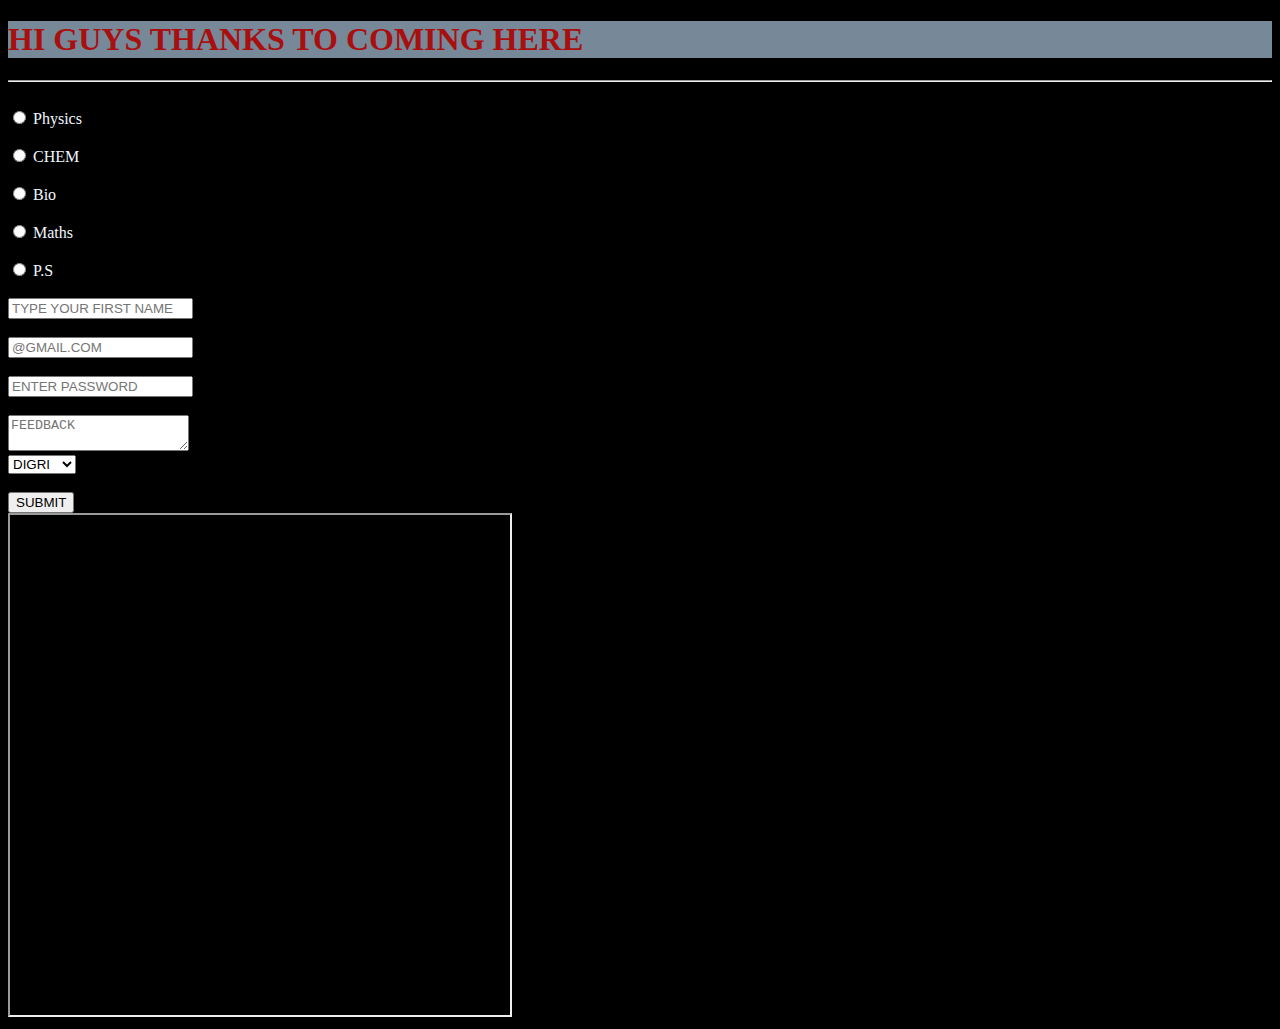
<file: pro.html>
<!DOCTYPE html>
<html lang="en">
<head>
    <meta charset="UTF-8">
    <meta name="viewport" content="width=device-width, initial-scale=1.0">
    <title>Document</title>
    <style>
h1{
color: rgb(168, 15, 15);
background-color: lightslategray;

}

    </style>
    <link rel="stylesheet" href="best.css">
</head>
<body>
    <h1> HI GUYS THANKS TO COMING HERE </h1>
    <hr>
    <br>
    <!-- sabse mushkil ha form hehehehehehehehhehehehehhehehehehehheehehehehehehehheehehehehhe -->
    <form action="action.php">
        <label for="101">
        <input type="radio"  id="101" name="physics"> Physics
    </label>
        <br><br>
        <label for="102">
            <input type="radio"  id="102" name="CHEM"> CHEM
        </label>
        <label for="103">
            <br><br>
            <input type="radio"  id="103" name="Bio"> Bio
        </label><label for="104">
            <br><br>
            <input type="radio"  id="104" name="Maths"> Maths
        </label>
        <br><br>
        <label for="105">
            <input type="radio"  id="105" name="P.S"> P.S 
            <br>
        </label><br>

        <input type="text" your placeholder="TYPE YOUR FIRST NAME" id="102"> 
        <br>
<br><input type="text"placeholder='@GMAIL.COM'>
<br>
<br>
<input type="password" placeholder="ENTER PASSWORD"><br>
<br>
<textarea name="FEEDBACK"placeholder='FEEDBACK' id="1002"></textarea>
<br>
<select name="CITY" ><br>
    <option value="DIGRI">DIGRI</option>
    <option value="Karachi">Karachi</option>
    <option value="Lahore">Lahore</option>
</select><br>
<br>
<input type="SUBMIT" value="SUBMIT"> <br>
<iframe src="https://en.wikipedia.org/wiki/Main_Page" frameborder="300" height="500" width="500"> </iframe>
</form>
</body>
</html>
</file>
<file: best.css>
body{

    background-color: black;
}
form{
color: aliceblue;

}
</file>
